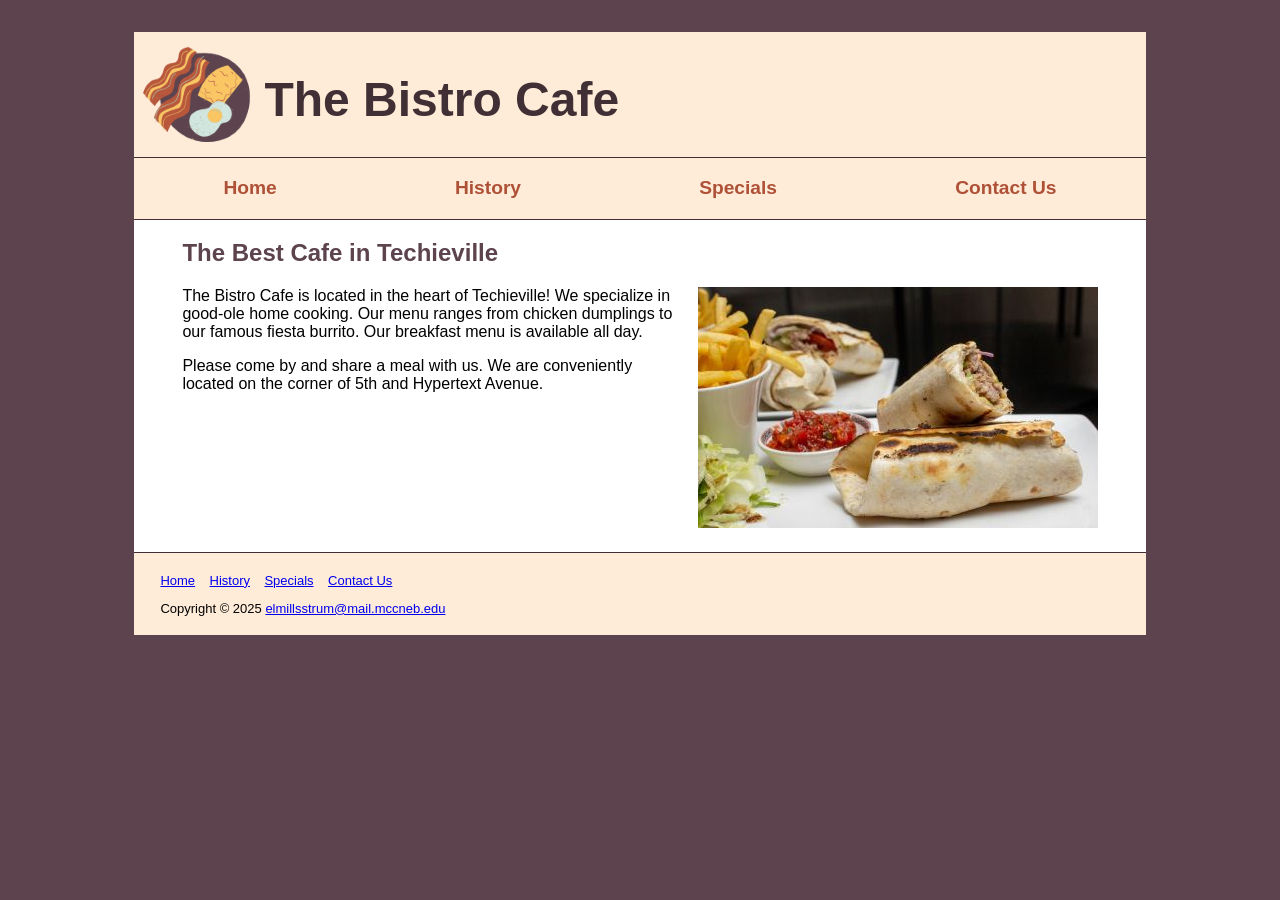
<file: index.html>
<!DOCTYPE html>
<html lang="en">
<head>
  <meta charset="UTF-8">
  <meta name="viewport" content="width=device-width, initial-scale=1.0">
  <title>The Bistro Cafe</title>
  <link href="cafe.css" rel="stylesheet">
</head>
<body>
  <div id="wrapper">
  <!-- Emma Mills Strum
    index.html
    INFO1311.WW
    Olberding
    2/12/25
  -->
    <header><h1><a href="index.html">The Bistro Cafe</a></h1></header>
    <nav>
      <ul>
        <li><a href="index.html">Home</a></li>
        <li><a href="final_project_history.html">History</a></li>
        <li><a href="final_project_specials.html">Specials</a></li>
        <li><a href="final_project_contact.html">Contact Us</a></li>
      </ul>
    </nav>
    <main>
      <h2>The Best Cafe in Techieville</h2>
      <!--
      Image author: Ruyan Ayten
      Image source: https://unsplash.com/photos/bread-with-red-sauce-on-white-ceramic-plate-Dnq6EFxrbKo
      License: Free to use under the Unsplash License
      -->
      <img src="ruyan-ayten-Dnq6EFxrbKo-unsplash-400.jpg" height="241" width="400" alt="The Bistro Cafe's fiesta burrito" id="image_home">
      <p>The Bistro Cafe is located in the heart of Techieville! We specialize in good-ole home cooking. Our menu ranges from chicken dumplings to our famous fiesta burrito. Our breakfast menu is available all day.</p>
      <p>Please come by and share a meal with us. We are conveniently located on the corner of 5th and Hypertext Avenue.</p>
    </main>
    <footer>
      <p>
        <a href="index.html">Home</a> &nbsp;&nbsp;
        <a href="final_project_history.html">History</a> &nbsp;&nbsp;
        <a href="final_project_specials.html">Specials</a> &nbsp;&nbsp;
        <a href="final_project_contact.html">Contact Us</a> &nbsp;&nbsp;
      </p>
      <p>
        Copyright &copy; 2025 <a href="mailto:elmillsstrum@mail.mccneb.edu" target="_blank">elmillsstrum@mail.mccneb.edu</a>
      </p>
    </footer>
  </div>
</body>
</html>
</file>
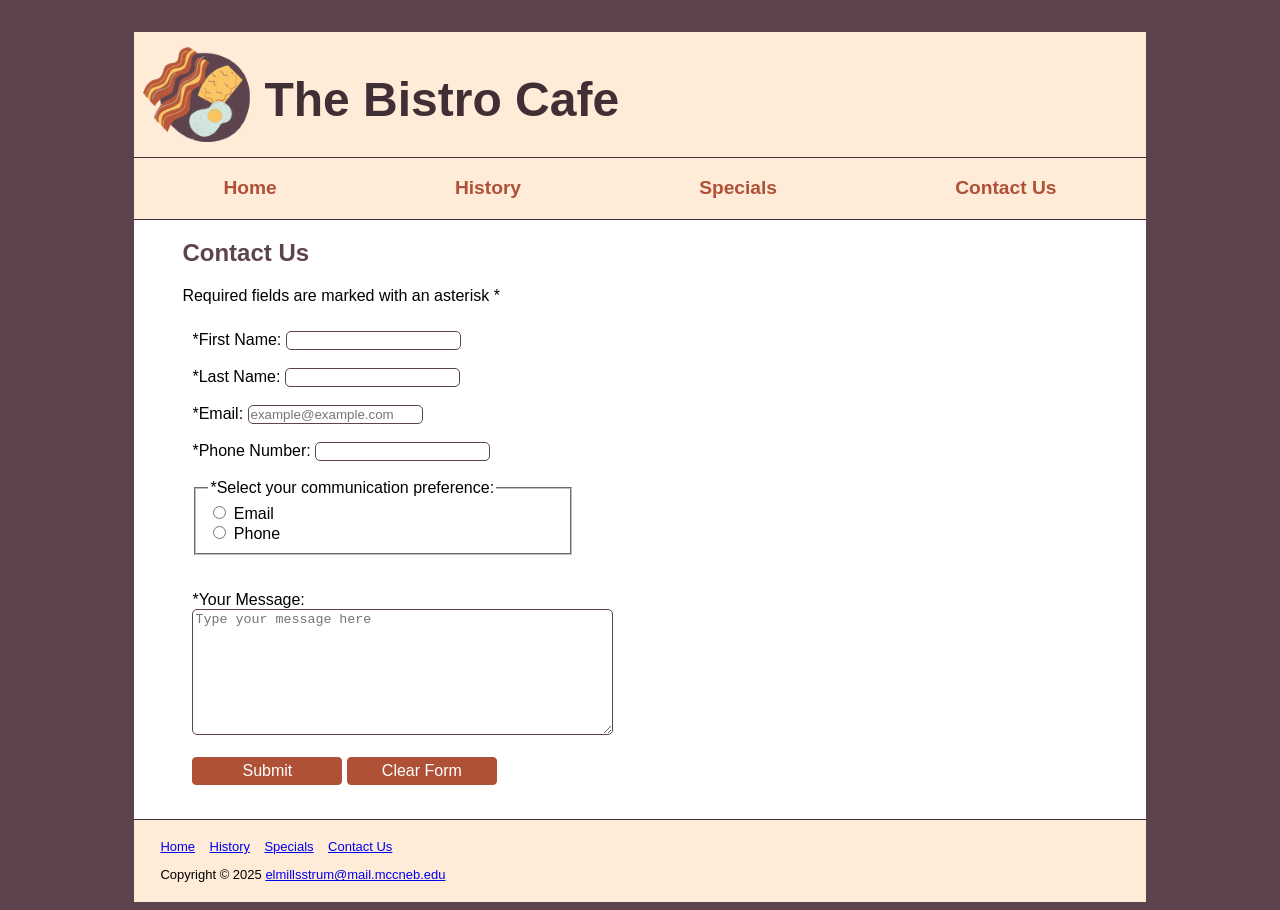
<file: final_project_contact.html>
<!DOCTYPE html>
<html lang="en">
<head>
  <meta charset="UTF-8">
  <meta name="viewport" content="width=device-width, initial-scale=1.0">
  <title>The Bistro Cafe | Contact Us</title>
  <link href="cafe.css" rel="stylesheet">
  <style>
    form {
      padding: 10px;
      width: 500px;
      margin-bottom: 1em;
    }
    fieldset {
      width: 350px;
    }
    input[type=submit], input[type=reset] {
      background-color: #AE5137;
      color: #ffffff;
      padding: 4px;
      width: 150px;
      border: 1px solid #AE5137;
      border-radius: 4px;
      cursor: pointer;
      font-size: 1em;
      box-sizing: border-box;
    }
    input[type=text], [type=tel], [type="email"] {
      border: 1px solid #5C434D;
      border-radius: 5px;
    }
    textarea {
      border: 1px solid #5C434D;
      border-radius: 5px;
    }
    input[type=text]:focus, [type=tel]:focus, [type="email"]:focus {
      background-color: lightblue;
    }
  </style>
</head>
<body>
  <!-- Emma Mills Strum
    final_project_contact.html
    INFO1311.WW
    Olberding
    2/12/25
  -->
  <div id="wrapper">
    <header><h1>The Bistro Cafe</h1></header>
    <nav>
      <ul>
        <li><a href="index.html">Home</a></li>
        <li><a href="final_project_history.html">History</a></li>
        <li><a href="final_project_specials.html">Specials</a></li>
        <li><a href="final_project_contact.html">Contact Us</a></li>
      </ul>
    </nav>
    <main>
      <h2>Contact Us</h2>
      <p>Required fields are marked with an asterisk *</p>
      <!--<form method="post" action="https://www.mccinfo.net/webresources/cgi-bin/formmail.asp">-->
      <form method="post">
        <!--<input name="recipient" type="hidden" value="lolberding@mccneb.edu">-->
        <input type="hidden" name="subject" value="INFO1311 Final Project Emma Mills Strum">
        <input name="redirect" type="hidden" value="http://student.mccinfo.net/~elmillsstrum/project/final_project_return.html">
        <label>*First Name: <input type="text" name="fname" id="fname" required></label>
        <br><br>
        <label>*Last Name: <input type="text" name="lname" id="lname" required></label>
        <br><br>
        <label>*Email: <input type="email" name="email" id="email" placeholder="example@example.com" required>
        </label>
        <br><br>
        <label>*Phone Number: <input type="tel" name="phone" id="phone" required></label>
        <br><br>
        <fieldset>
          <legend>*Select your communication preference: </legend>
          <input type="radio" name="comm_pref" id="pref_email" value="pref_email" required>
          <label for="pref_email">Email</label><br>
          <input type="radio" name="comm_pref" id="pref_phone" value="pref_phone">
          <label for="pref_phone">Phone</label>
        </fieldset>
        <br><br>
        <label for="message">*Your Message: </label>
        <br>
        <textarea cols="50" rows="8" name="message" id="message" placeholder="Type your message here" required></textarea>
        <br><br>
        <input type="submit" value="Submit">
        <input type="reset" value="Clear Form">
      </form>
    </main>
    <footer>
      <p>
        <a href="index.html">Home</a> &nbsp;&nbsp;
        <a href="final_project_history.html">History</a> &nbsp;&nbsp;
        <a href="final_project_specials.html">Specials</a> &nbsp;&nbsp;
        <a href="final_project_contact.html">Contact Us</a> &nbsp;&nbsp;
      </p>
      <p>
        Copyright &copy; 2025 <a href="mailto:elmillsstrum@mail.mccneb.edu" target="_blank">elmillsstrum@mail.mccneb.edu</a>
      </p>
    </footer>
  </div>
</body>
</html>
</file>
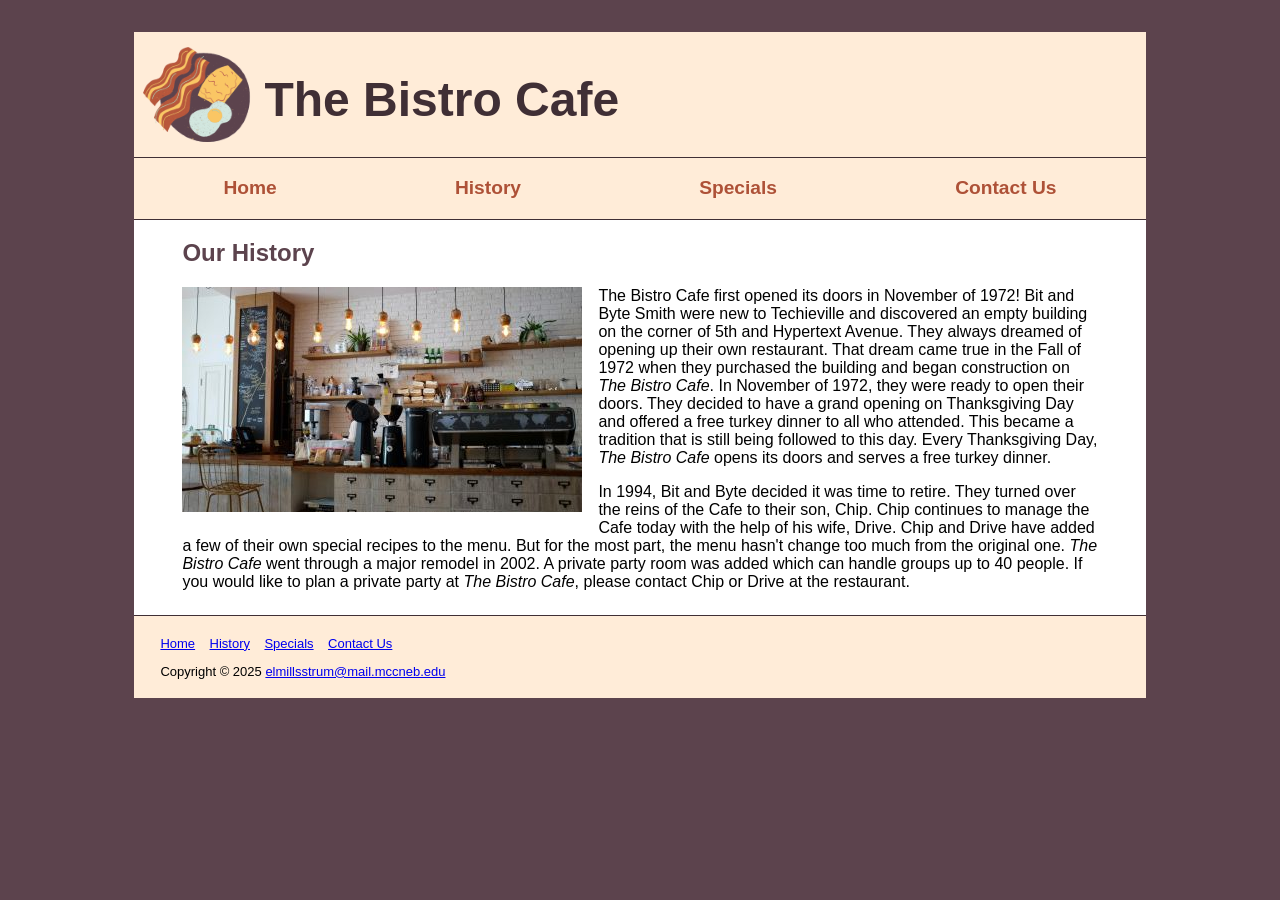
<file: final_project_history.html>
<!DOCTYPE html>
<html lang="en">
<head>
  <meta charset="UTF-8">
  <meta name="viewport" content="width=device-width, initial-scale=1.0">
  <title>The Bistro Cafe | History</title>
  <link href="cafe.css" rel="stylesheet">
</head>
<body>
  <!-- Emma Mills Strum
    final_project_history.html
    INFO1311.WW
    Olberding
    2/12/25
  -->
  <div id="wrapper">
    <header><h1>The Bistro Cafe</h1></header>
    <nav>
      <ul>
        <li><a href="index.html">Home</a></li>
        <li><a href="final_project_history.html">History</a></li>
        <li><a href="final_project_specials.html">Specials</a></li>
        <li><a href="final_project_contact.html">Contact Us</a></li>
      </ul>
    </nav>
    <main>
      <h2>Our History</h2>
      <!--
      Image author: Nafinia Putra
      Image source: https://unsplash.com/photos/black-kitchen-appliance-on-kitchen-island-with-pendant-lights-Kwdp-0pok-I
      License: Free to use under the Unsplash License
      -->
      <img src="nafinia-putra-Kwdp-0pok-I-unsplash-400.jpg" height="225" width="400" alt="The front counter at The Bistro Cafe" id="image_history">
      <p>The Bistro Cafe first opened its doors in November of 1972! Bit and Byte Smith were new to Techieville and discovered an empty building on the corner of 5th and Hypertext Avenue. They always dreamed of opening up their own restaurant. That dream came true in the Fall of 1972 when they purchased the building and began construction on <em>The Bistro Cafe</em>. In November of 1972, they were ready to open their doors. They decided to have a grand opening on Thanksgiving Day and offered a free turkey dinner to all who attended. This became a tradition that is still being followed to this day. Every Thanksgiving Day, <em>The Bistro Cafe</em> opens its doors and serves a free turkey dinner.</p>
      <p>In 1994, Bit and Byte decided it was time to retire. They turned over the reins of the Cafe to their son, Chip. Chip continues to manage the Cafe today with the help of his wife, Drive. Chip and Drive have added a few of their own special recipes to the menu. But for the most part, the menu hasn't change too much from the original one. <em>The Bistro Cafe</em> went through a major remodel in 2002. A private party room was added which can handle groups up to 40 people. If you would like to plan a private party at <em>The Bistro Cafe</em>, please contact Chip or Drive at the restaurant.</p>
    </main>
    <footer>
      <p>
        <a href="index.html">Home</a> &nbsp;&nbsp;
        <a href="final_project_history.html">History</a> &nbsp;&nbsp;
        <a href="final_project_specials.html">Specials</a> &nbsp;&nbsp;
        <a href="final_project_contact.html">Contact Us</a> &nbsp;&nbsp;
      </p>
      <p>
        Copyright &copy; 2025 <a href="mailto:elmillsstrum@mail.mccneb.edu" target="_blank">elmillsstrum@mail.mccneb.edu</a>
      </p>
    </footer>
  </div>
</body>
</html>
</file>
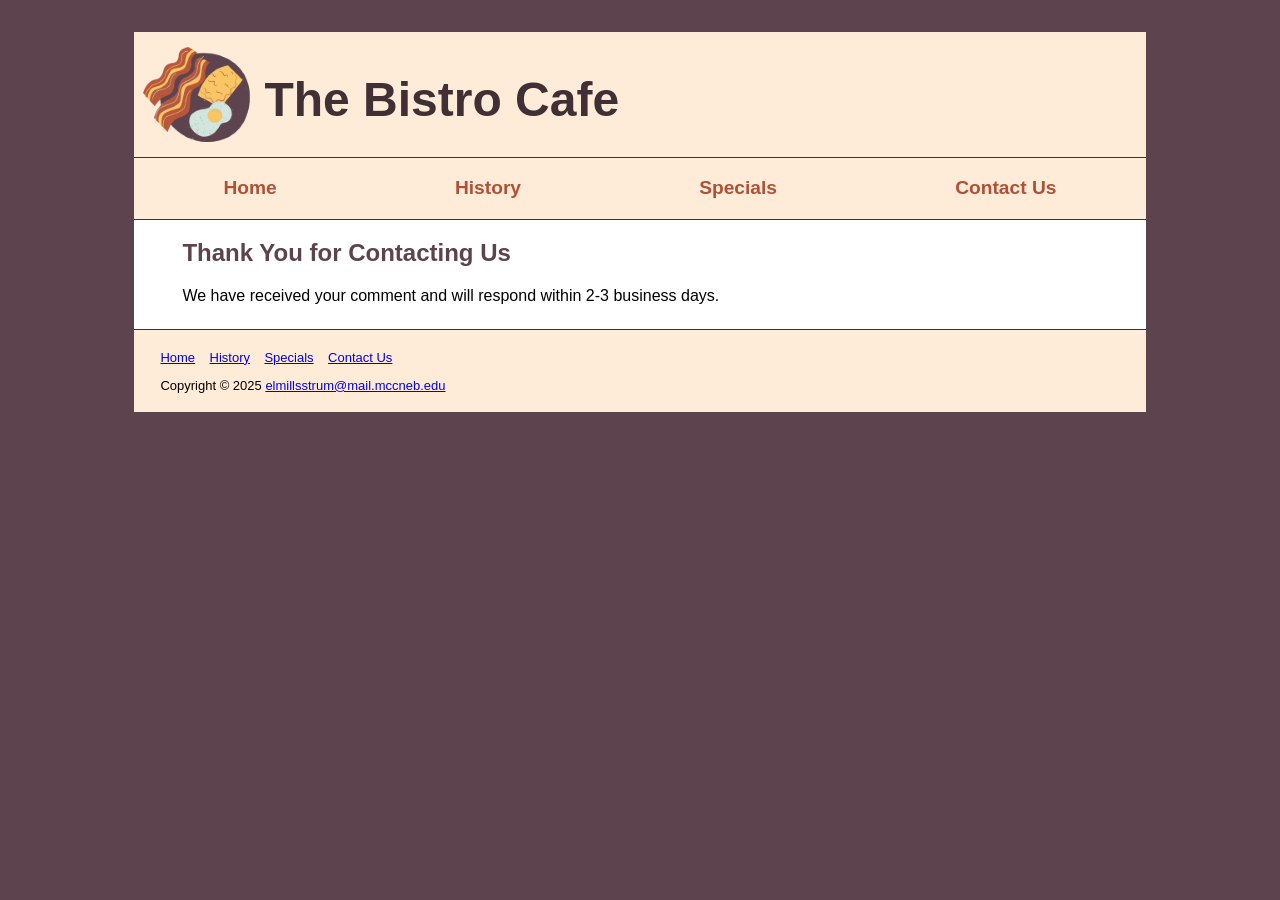
<file: final_project_return.html>
<!DOCTYPE html>
<html lang="en">
<head>
  <meta charset="UTF-8">
  <meta name="viewport" content="width=device-width, initial-scale=1.0">
  <title>The Bistro Cafe | Comment Submitted</title>
  <link href="cafe.css" rel="stylesheet">
</head>
<body>
  <!-- Emma Mills Strum
    final_project_return.html
    INFO1311.WW
    Olberding
    2/17/25
  -->
  <div id="wrapper">
    <header><h1>The Bistro Cafe</h1></header>
    <nav>
      <ul>
        <li><a href="index.html">Home</a></li>
        <li><a href="final_project_history.html">History</a></li>
        <li><a href="final_project_specials.html">Specials</a></li>
        <li><a href="final_project_contact.html">Contact Us</a></li>
      </ul>
    </nav>
    <main>
      <h2>Thank You for Contacting Us</h2>
      <p>We have received your comment and will respond within 2-3 business days.</p>        
    </main>
    <footer>
      <p>
        <a href="index.html">Home</a> &nbsp;&nbsp;
        <a href="final_project_history.html">History</a> &nbsp;&nbsp;
        <a href="final_project_specials.html">Specials</a> &nbsp;&nbsp;
        <a href="final_project_contact.html">Contact Us</a> &nbsp;&nbsp;
      </p>
      <p>
        Copyright &copy; 2025 <a href="mailto:elmillsstrum@mail.mccneb.edu" target="_blank">elmillsstrum@mail.mccneb.edu</a>
      </p>
    </footer>
  </div>
</body>
</html>
</file>
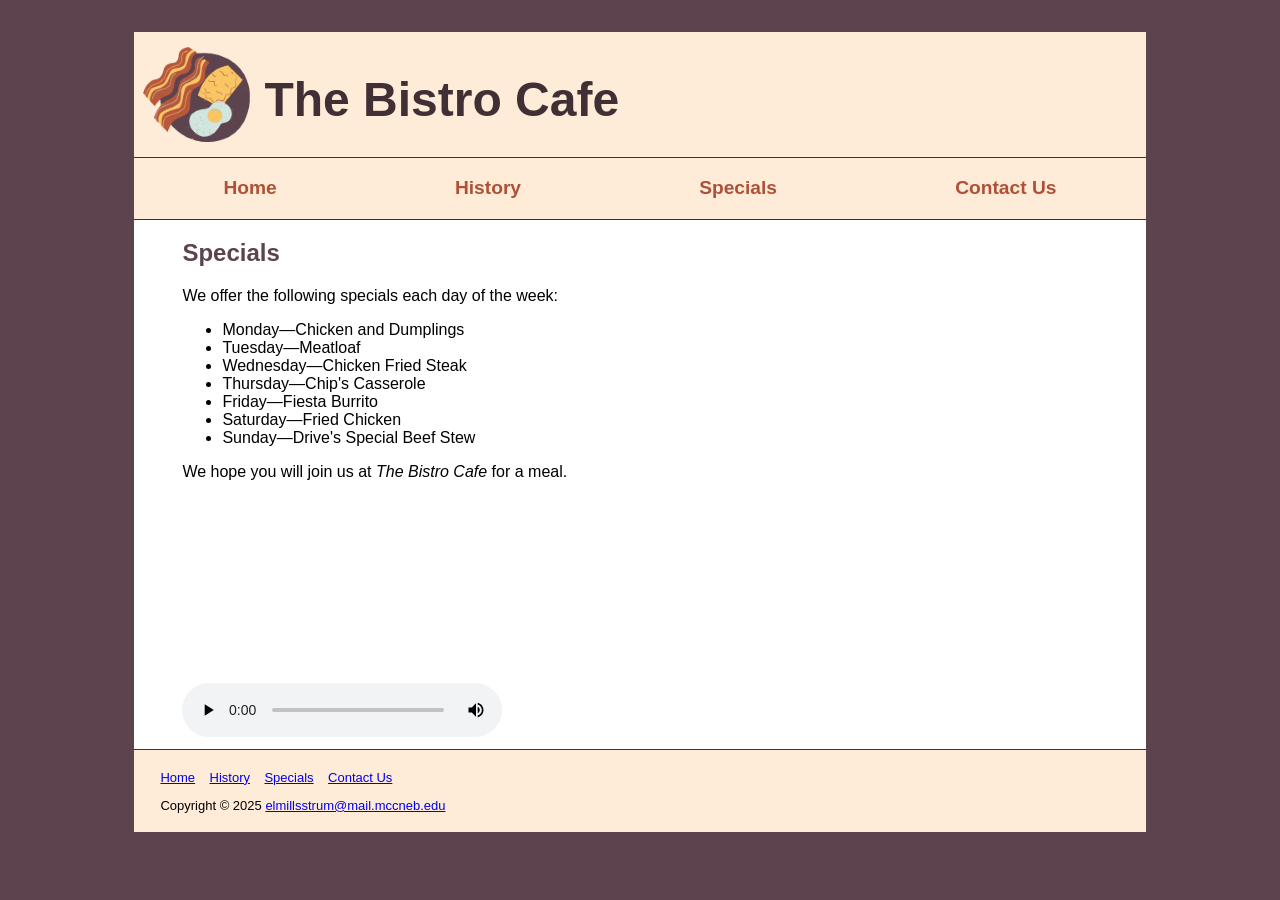
<file: final_project_specials.html>
<!DOCTYPE html>
<html lang="en">
<head>
  <meta charset="UTF-8">
  <meta name="viewport" content="width=device-width, initial-scale=1.0">
  <title>The Bistro Cafe | Specials</title>
  <link href="cafe.css" rel="stylesheet">
</head>
<body>
  <!-- Emma Mills Strum
    final_project_specials.html
    INFO1311.WW
    Olberding
    2/12/25
  -->
  <div id="wrapper">
    <header><h1>The Bistro Cafe</h1></header>
    <nav>
      <ul>
        <li><a href="index.html">Home</a></li>
        <li><a href="final_project_history.html">History</a></li>
        <li><a href="final_project_specials.html">Specials</a></li>
        <li><a href="final_project_contact.html">Contact Us</a></li>
      </ul>
    </nav>
    <main>
      <h2>Specials</h2>
      <p>We offer the following specials each day of the week:</p>
      <ul>
        <li>Monday&mdash;Chicken and Dumplings</li>
        <li>Tuesday&mdash;Meatloaf</li>
        <li>Wednesday&mdash;Chicken Fried Steak</li>
        <li>Thursday&mdash;Chip's Casserole</li>
        <li>Friday&mdash;Fiesta Burrito</li>
        <li>Saturday&mdash;Fried Chicken</li>
        <li>Sunday&mdash;Drive's Special Beef Stew</li>
        </ul>
        <p>We hope you will join us at <em>The Bistro Cafe</em> for a meal.</p>
        <video controls="controls" width="320" height="240">
          <source src="food_specials.mp4" type="video/mp4">
          <source src="food_specials.ogv" type="video/ogg">
          <a href="food_specials.mov">Food Specials</a> (.mov)
        </video>
    </main>
    <footer>
      <p>
        <a href="index.html">Home</a> &nbsp;&nbsp;
        <a href="final_project_history.html">History</a> &nbsp;&nbsp;
        <a href="final_project_specials.html">Specials</a> &nbsp;&nbsp;
        <a href="final_project_contact.html">Contact Us</a> &nbsp;&nbsp;
      </p>
      <p>
        Copyright &copy; 2025 <a href="mailto:elmillsstrum@mail.mccneb.edu" target="_blank">elmillsstrum@mail.mccneb.edu</a>
      </p>
    </footer>
  </div>
</body>
</html>
</file>
<file: cafe.css>
/*   Emma Mills Strum
     cafe.css
     INFO1311.WW
     Olberding
     2/12/25
*/
body {
  font-family: Verdana, Geneva, Tahoma, sans-serif;
  background-color: #5c434d;
}
#wrapper {
  width: 100%;
  background-color: #ffffff;
}
nav {
  text-align: center;
  padding-left: 0;
  background-color: #FFECD8;
}
nav a {
  text-decoration: none;
}
nav ul {
  list-style-type: none;
  display: flex;
	flex-direction: column;
  padding-left: 0;
  margin-top: 0;
  font-weight: bold;
}
nav li{  
  padding-top: .5em;
  padding-bottom: .5em;
  border-bottom: 1px solid #5C434D;  
}
nav a:link {
 color: #AE5137;
}
nav a:visited {
  color: #AE5137;
}
nav a:hover {
  color: #FAC664;
}
h1 {
  padding-left: 80px;
  padding-top: 20px;
  font-size: 2em;
  color: #402F35;
  font-family: Arial, Helvetica, sans-serif;
}
h2 {
  color: #5C434D;
}
header {
  background-image: url(cafe_logo1.png);
  background-repeat: no-repeat;
  height: 75px;
  border-bottom: 1px solid #5C434D;
  background-color: #FFECD8;
}
header a { 
  text-decoration: none; 
}
header a:link, a:visited, a:hover {
  color: #402F35;
}
main {
  padding-left: 2em;
  padding-right: 2em;
  padding-bottom: .5em;
  overflow: auto;
}
img {
  max-width: 100%;
  height: auto;
}
#image_history {
  float: left;
  padding-right: 1em;
  padding-bottom: 1em;
}
footer {
  font-size: small;
  background-color: #FFECD8;
  padding-top: .5em;
  padding-bottom: .5em;
  border-top: 1px solid #402F35;
  padding-left: 2em;
}

@media (min-width: 800px) {
  #wrapper {
    width: 80%; 
    margin: auto;
  }
  h1 {
    padding-left: 130px;
    padding-top: 40px;
    font-size: 3em;
  }
  header {
    background-image: url(cafe_logo2.png);
    background-repeat: no-repeat;
    height: 125px;
    border-bottom: 1.5px solid #402F35;
  }
  nav {
    background-color: #FFECD8;
    border-bottom: 1.5px solid #402F35;
  }
  nav ul { 
    display: flex; 
    flex-direction: row; 
    flex-wrap: nowrap; 
    justify-content: space-around;
    font-size: 1.2em;
  }
  nav li { 
    border-bottom: none; 
    padding-top: 1em;
    padding-bottom: 0;
  }
  main {
    padding-left: 3em;
    padding-right: 3em;
  }
  footer {
    text-align: left;
    border-top: 1.5px solid #402F35;
    padding-left: 2em;
    padding-right: 2em;
  }
  #image_home {
    float: right;
    padding-left: 1em;
    padding-bottom: 1em;
  }
}
</file>
